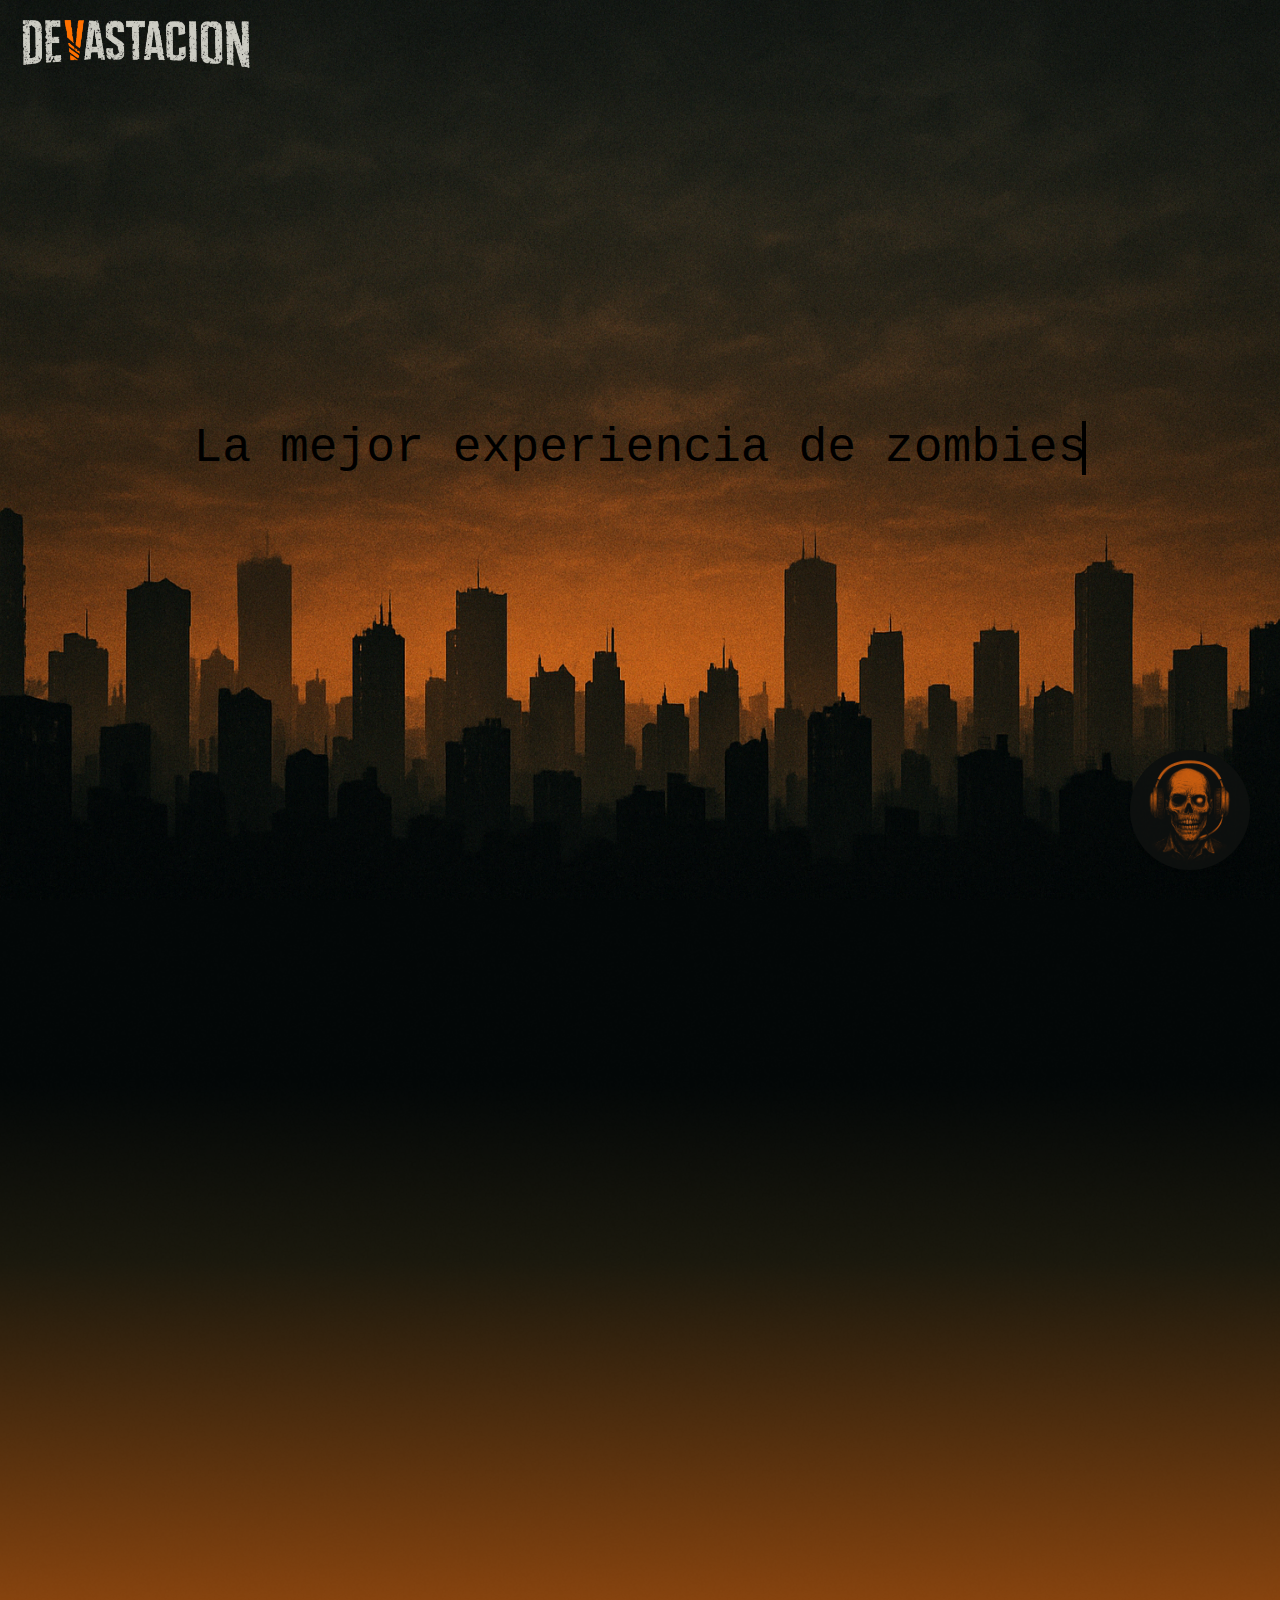
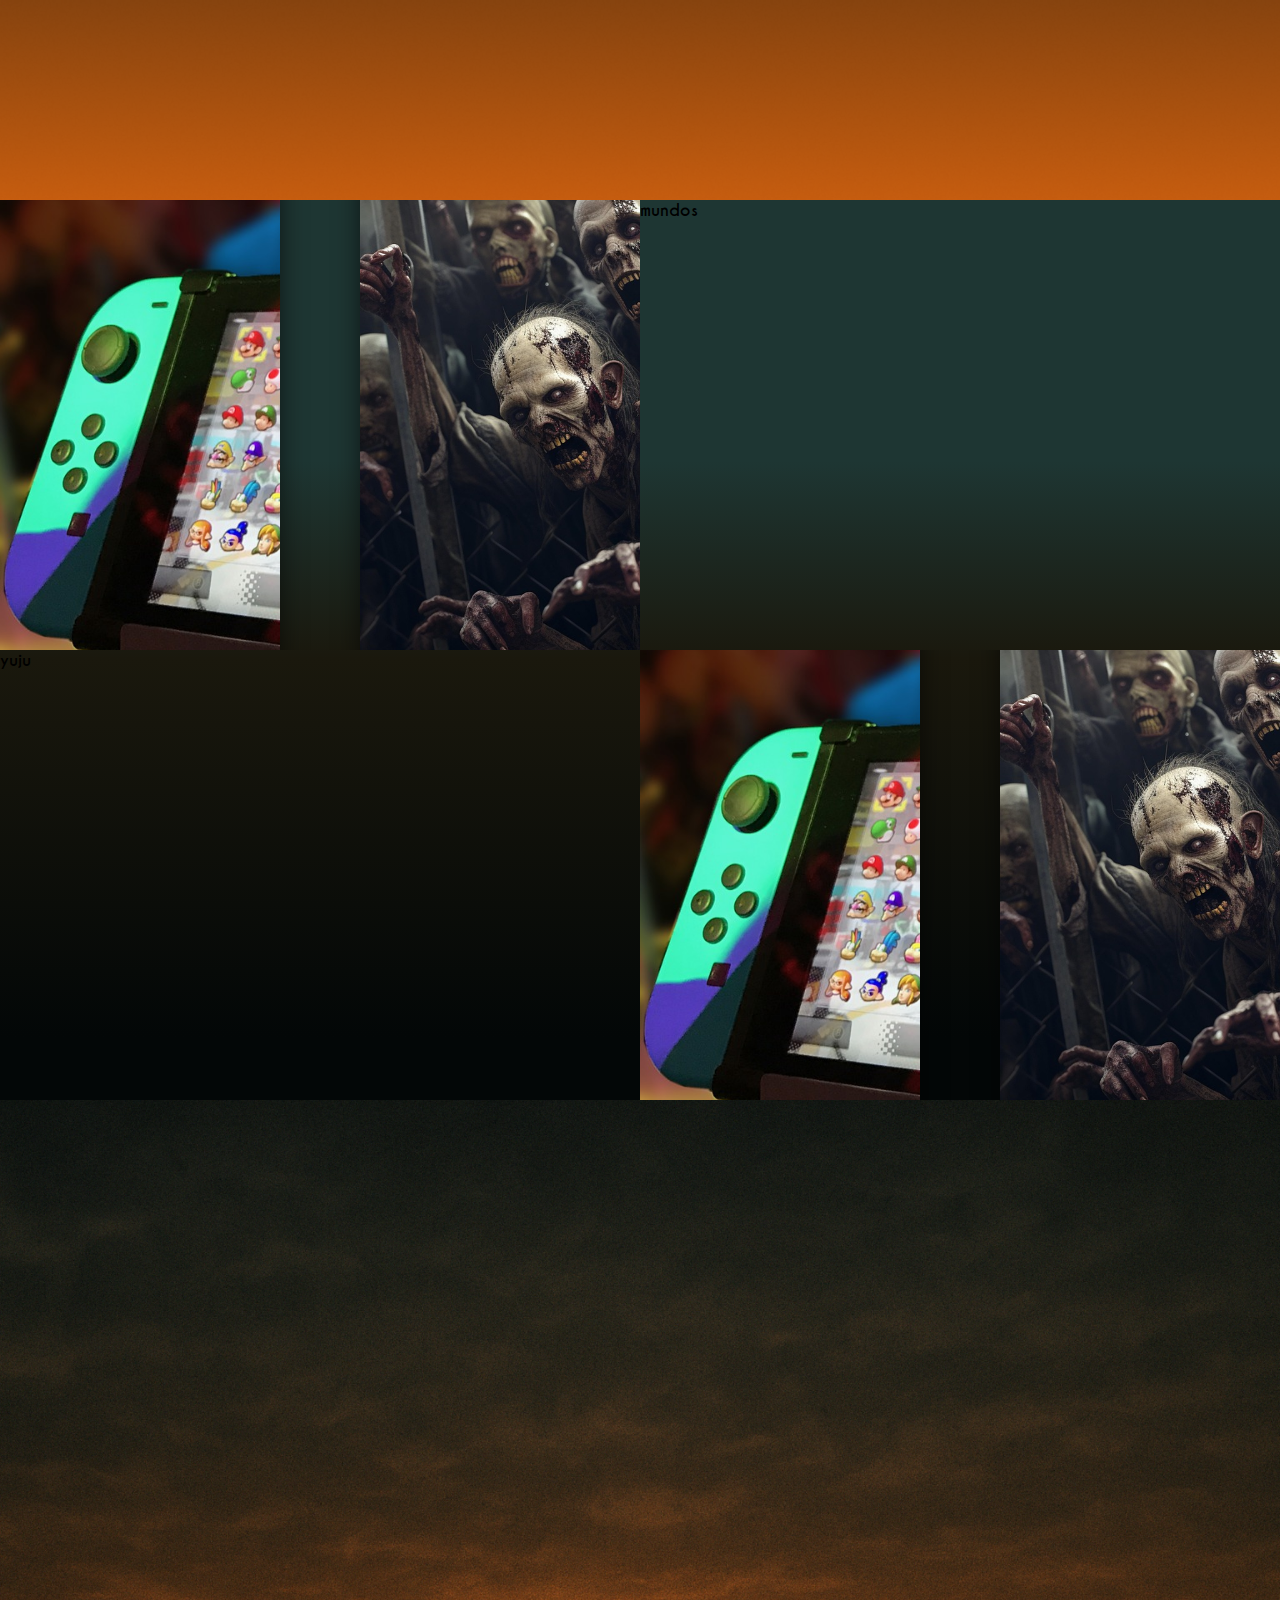
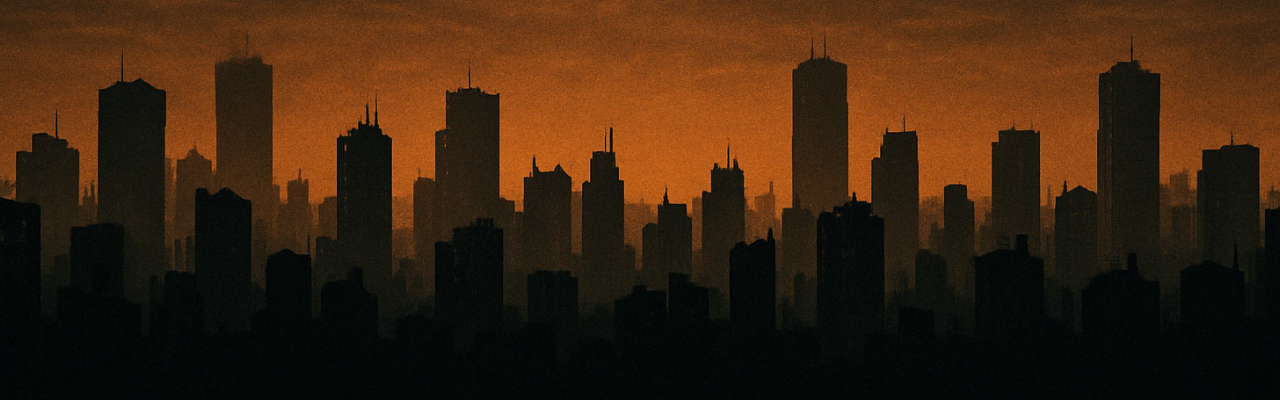
<file: index.html>
<!DOCTYPE html>
<html lang="es">
<head>
  <meta charset="UTF-8" />
  <meta name="viewport" content="width=device-width, initial-scale=1.0"/>
  <title>Devastación</title>
  <!-- CSS principal -->
  <link rel="stylesheet" href="/src/styles/style.css" />
</head>
<body>
  <!-- Logo fijo en la esquina superior izquierda -->
  <img src="src/images/logofeo1.png" alt="Logo Devastación" class="logo" />

  <!-- Sección 1: primer parallax con texto animado -->
  <section class="parallax parallax-1">

    <div class="container">
        
      <span>La mejor experiencia de zombies hasta ahora</span>
    </div>
  </section>

  <!-- Sección 2: segundo parallax, sólo fondo -->
  <section class="parallax parallax-2">
    <!-- si deseas, aquí puedes meter contenido -->
  </section>

  <!-- Sección 3: tercer parallax -->
  <section class="parallax parallax-3">
    <!-- contenido opcional -->
    <div class="parent">

        <div class="div1"> 
           <!--cards 1--> 
          <div class ="wrapper">
            <div class="container">
    
                <!-- card 1 -->
                <input type="radio" name="slider"  id="c1" >
                <label for="c1" class="card">
                    <div class="row">
                        <div class="icon"></div>
                        <div class="description">
                            <h4>chongo</h4>
                            <p>Todo lo que pase aqui, aqui se queda
                            </p>
    
                        </div>
                    </div>
                </label>
    
                <!-- card 2 -->
    
                <input type="radio" name="slider"  id="c2">
                <label for="c2" class="card">
                    <div class="row">
                        <div class="icon"></div>
                        <div class="description">
                            <h4>switch</h4>
                            <p>La mejor puta consola de la historia
                            </p>
    
                        </div>
                    </div>
                </label>
    
                <!-- card 3 -->
    
                <input type="radio" name="slider"  id="c3">
                <label for="c3" class="card">
                    <div class="row">
                        <div class="icon"></div>
                        <div class="description">
                            <h4>zombies</h4>
                            <p>Joder,  como amo los zombies
                            </p>
    
                        </div>
                    </div>
                </label>
    
                <!-- card 4 -->
    
                <input type="radio" name="slider"  id="c4">
                <label for="c4" class="card">
                    <div class="row">
                        <div class="icon"></div>
                        <div class="description">
                            <h4>Monster truck</h4>
                            <p>prum prum
                            </p>
    
                        </div>
                    </div>
                </label>
    
            </div>
          </div>
          <!--end card-->
        </div>


        <div class="div2"> 

          <!-- cards 2-->
          <div class ="wrapper">
            <div class="container">
    
                <!-- card 1 -->
                <input type="radio" name="slider"  id="c5" >
                <label for="c5" class="card">
                    <div class="row">
                        <div class="icon"></div>
                        <div class="description">
                            <h4>chongo</h4>
                            <p>Todo lo que pase aqui, aqui se queda
                            </p>
    
                        </div>
                    </div>
                </label>
    
                <!-- card 2 -->
    
                <input type="radio" name="slider"  id="c6">
                <label for="c6" class="card">
                    <div class="row">
                        <div class="icon"></div>
                        <div class="description">
                            <h4>switch</h4>
                            <p>La mejor puta consola de la historia
                            </p>
    
                        </div>
                    </div>
                </label>
    
                <!-- card 3 -->
    
                <input type="radio" name="slider"  id="c7">
                <label for="c7" class="card">
                    <div class="row">
                        <div class="icon"></div>
                        <div class="description">
                            <h4>zombies</h4>
                            <p>Joder,  como amo los zombies
                            </p>
    
                        </div>
                    </div>
                </label>
    
                <!-- card 4 -->
    
                <input type="radio" name="slider"  id="c8">
                <label for="c8" class="card">
                    <div class="row">
                        <div class="icon"></div>
                        <div class="description">
                            <h4>Monster truck</h4>
                            <p>prum prum
                            </p>
    
                        </div>
                    </div>
                </label>
    
            </div>
          </div>
          <!--end card-->
        </div>

        
        <div class="div3">mundos </div>
        <div class="div4">yuju</div>
        </div> 
  </section>

  <!-- Sección 4: cuarto parallax -->
  <section class="parallax parallax-4">
    <!-- contenido opcional -->
  </section>

  <!-- Botón radial de Discord fijo en la esquina inferior derecha -->
  <a href="https://discord.gg/KjWknXTa" target="_blank" class="discord-button">
    <img src="src/images/discord.png" alt="Discord" class="discord-logo" />
  </a>

  <!-- JS externo para el fade-out del logo y el botón al hacer scroll -->
  <script src="js/scroll-fade.js"></script>
</body>
</html>
</file>
<file: src/styles/style.css>
/* --- Reset mínimo --- */
* {
  margin: 0;
  padding: 0;
  box-sizing: border-box;
}

/* --- Fuente personalizada --- */
@font-face {
  font-family: 'MiFuente';
  src: url('/src/fonts/CaviarDreams_Bold.ttf') format('truetype');
  font-weight: normal;
  font-style: normal;
}

/* --- Body genérico --- */
body {
  margin: 0;
  font-family: 'MiFuente', Arial, sans-serif;
  overflow-x: hidden;
}

/* --- Logo fijo superior con transición de opacidad --- */
.logo {
  position: fixed;
  top: 10px;
  left: 10px;
  width: 250px;
  z-index: 10;
  transition: opacity 0.5s ease;
}

/* --- Parallax base para todas las secciones --- */
.parallax {
    width: 100vw;        /* todo el ancho de la ventana */
    height: 100vh;       /* toda la altura de la ventana */
    overflow: hidden;    /* nada puede salirse */
    background-position: center;
    background-size: cover;
    display: flex;
    justify-content: center;
    align-items: center;
}

/* --- Fondos de las 4 secciones (sustituye las rutas) --- */
.parallax-1 { 
  background-size: 100% 100%;
  background-image: url('/src/images/back.png'
  ); }
.parallax-2 { background-image: url('/src/images/para2.png'); }
.parallax-3 { 
  width: 100vw;
  height: 100vh;       /* antes 100vh, ahora un 50% más alto */
  overflow: hidden;
  background: linear-gradient(
  180deg,
  #1E3633 29%,
  #1A180D 51%,
  #030707 93% 
);
  background-position: center;
  background-size: cover;
  display: flex;
  justify-content: center;
  align-items: center;
}
.parallax-4 { background-image: url('/src/images/back.png'); }

/* --- Texto animado en sección 1 --- */
.container {
  text-align: center;
}
.container span {
  display: inline-block;
  font-family: monospace;
  white-space: nowrap;
  overflow: hidden;
  border-right: 4px solid;
  width: 31ch;
  font-size: 3rem;
  animation:
    typing 2s steps(31) forwards,
    blink 0.5s infinite step-end alternate;
}
@keyframes typing {
  from { width: 0; }
  to   { width: 31ch; }
}
@keyframes blink {
  50% { border-color: transparent; }
}

/* --- Botón radial de Discord fijo con transición --- */
.discord-button {
  position: fixed;
  bottom: 40px;
  right: 40px;
  width: 100px;
  height: 100px;
  background: rgba(0,0,0,0.7);
  border-radius: 50%;
  display: flex;
  justify-content: center;
  align-items: center;
  box-shadow: 0 4px 10px rgba(0,0,0,0.5);
  cursor: pointer;
  transition: background 0.3s ease, opacity 0.5s ease;
  z-index: 10;
}
.discord-button:hover {
  background: rgba(0,0,0,0.9);
}
.discord-logo {
  width: 120%;
  height: 120%;
  object-fit: cover;
  border-radius: 50%;
}

/* --- Grid principal en sección 3 --- */
/* Contenedor principal en sección 3: 2×2 */
.parallax-3 .parent {
  display: grid;
  grid-template-columns: 1fr 1fr;
  grid-template-rows:    1fr 1fr;
  width: 100%;
  height: 100%;
  overflow: hidden; /* oculta cualquier contenido que sobresalga */
}

/* Asignamos cada div a un cuadrante */
.parallax-3 .div1 { grid-area: 1 / 1 / 2 / 2; } /* superior-izquierda */
.parallax-3 .div3 { grid-area: 1 / 2 / 2 / 3; } /* superior-derecha */
.parallax-3 .div4 { grid-area: 2 / 1 / 3 / 2; } /* inferior-izquierda */
.parallax-3 .div2 { grid-area: 2 / 2 / 3 / 3; } /* inferior-derecha */

/* Cada sector también oculta el overflow interno */
.parallax-3 .div1,
.parallax-3 .div2,
.parallax-3 .div3,
.parallax-3 .div4 {
  position: relative;
  overflow: hidden;
}

/* El slider sólo en el sector .div1 .div2*/
.parallax-3 .div2 .wrapper,
.parallax-3 .div1 .wrapper {
  width: 100%;
  height: 100%;
  display: flex;
  align-items: center;
  justify-content: center;
}
.parallax-3 .div2 .container,
.parallax-3 .div1 .container {
  display: flex;
  flex-wrap: nowrap;
  align-items: center;
  justify-content: flex-start;
  overflow: visible;  /* scroll si las cards no caben */
  padding: 20px;
}

/* Cards dentro de div1 div2*/
.parallax-3 .div2 .card,
.parallax-3 .div1 .card {
  width: 300px;
  height: 800px;
  margin: 0px 40px;
  background-size: cover;
  border-radius: 9rem;
  overflow: visible; /* para que no las corte al expandirse */
  display: flex;
  align-items: flex-end;
  cursor: pointer;
  transition: width 0.6s cubic-bezier(.28,-0.03,0,.99);
  box-shadow: 0 10px 30px -5px rgba(0,0,0,0.8);
}

.parallax-3 .div2 .card .row,
.parallax-3 .div1 .card .row {
  display: flex;
  align-items: center;
  color: white;
}
.parallax-3 .div2 .card .description,
.parallax-3 .div1 .card .description {
  display: flex;
  flex-direction: column;
  justify-content: center;
  font-size: 50px;
  height: 200px;
  width: 1000px;
  opacity: 0;
  transform: translateY(10px);
  transition: opacity 0.3s ease 0.3s, transform 0.3s ease 0.3s;
}

/* Inputs ocultos */
.parallax-3 .div2 input[type="radio"],
.parallax-3 .div1 input[type="radio"] {
  display: none;
}

/* Expansión */
.parallax-3 .div2 input:checked + label.card,
.parallax-3 .div1 input:checked + label.card {
  width: 1000px;
}
.parallax-3 .div1 input:checked + label.card .description,
.parallax-3 .div1 input:checked + label.card .description {
  opacity: 1;
  transform: translateY(0);
}

/* --- Fondos específicos para cada card --- */
.parallax-3 label[for="c1"].card  { background-image: url('/src/images/chongo.jpg'); }
.parallax-3 label[for="c2"].card  { background-image: url('/src/images/switch.jpg'); }
.parallax-3 label[for="c3"].card  { background-image: url('/src/images/zom.jpg'); }
.parallax-3 label[for="c4"].card  { background-image: url('/src/images/monster.jpg'); }
.parallax-3 label[for="c5"].card  { background-image: url('/src/images/chongo.jpg'); }
.parallax-3 label[for="c6"].card  { background-image: url('/src/images/switch.jpg'); }
.parallax-3 label[for="c7"].card  { background-image: url('/src/images/zom.jpg'); }
.parallax-3 label[for="c8"].card  { background-image: url('/src/images/monster.jpg'); }




/**/
</file>
